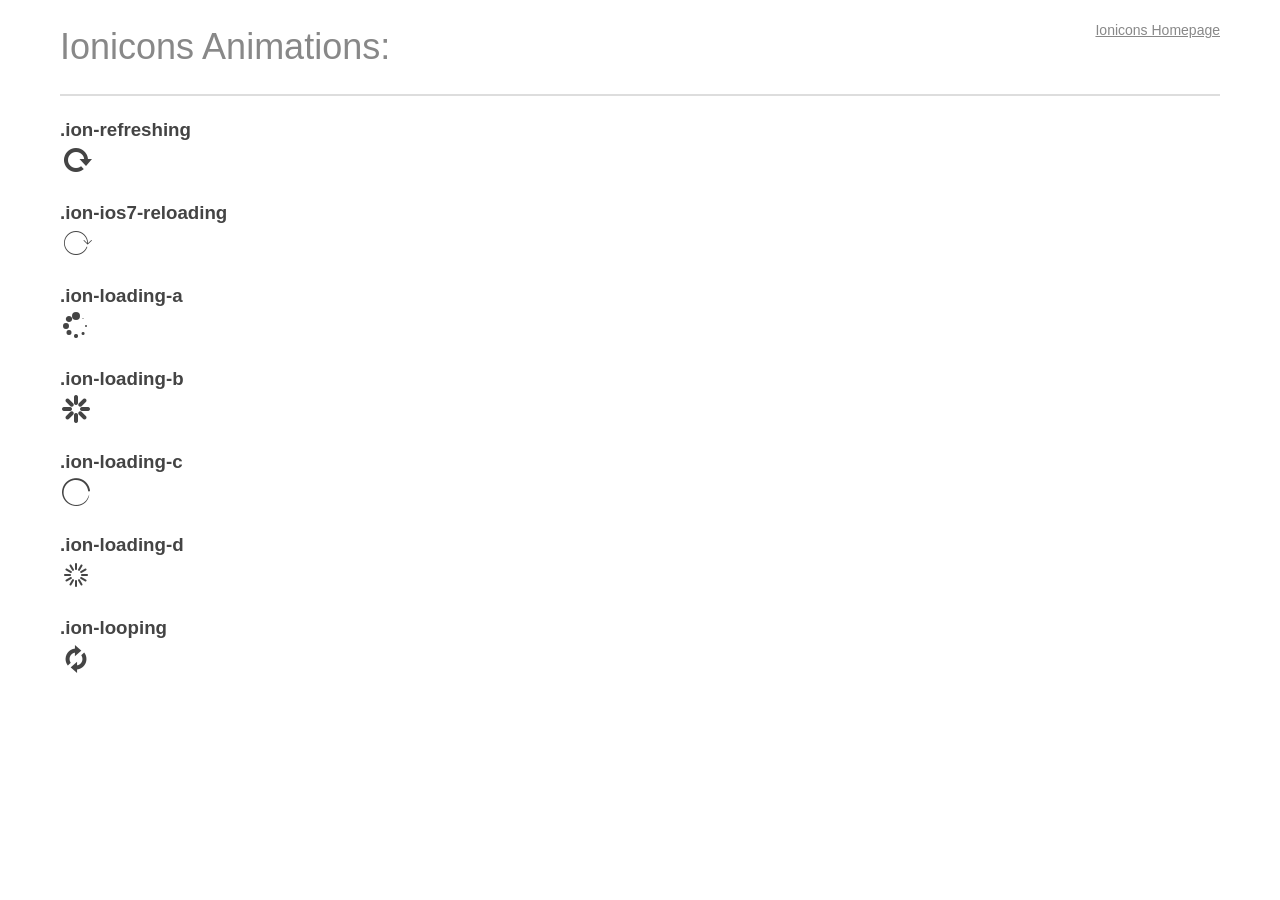
<file: MangaBook.WebApp/wwwroot/client/assets/contents/fonts/ionicons-1.5.2/animation.html>
<!DOCTYPE html>
<html>
<head>
  <title>Ionicons Animations</title>
  <style>
    * {
      -moz-box-sizing: border-box;
      -webkit-box-sizing: border-box;
      box-sizing: border-box;
      margin: 0;
      padding: 0;
    }

    body {
      background: #fff;
      color: #444;
      font: 16px/1.5 "Helvetica Neue", Helvetica, Arial, sans-serif;
    }

    a, a:visited {
      color: #888;
      text-decoration: underline;
    }
    a:hover, a:focus { color: #000; }
    p { margin-bottom: 20px; }

    header {
      border-bottom: 2px solid #ddd;
      margin-bottom: 20px;
      overflow: hidden;
      padding: 20px 0;
    }

    header h1 {
      color: #888;
      float: left;
      font-size: 36px;
      font-weight: 300;
    }

    header a {
      float: right;
      font-size: 14px;
    }

    .container {
      margin: 0 auto;
      max-width: 1200px;
      min-width: 960px;
      padding: 0 20px;
      width: 95%;
    }

    .icon {
      font-size: 32px;
    }
  </style>
  <link href="css/ionicons.css" rel="stylesheet" type="text/css" media="screen" />
</head>

<body>
  <div class="container">
    <header>
      <h1>Ionicons Animations:</h1>
      <p><a href="http://ionicons.com/">Ionicons Homepage</a></p>
    </header>
    <div class="content">

      <h3>.ion-refreshing</h3>
      <p>
        <i class="icon ion-refreshing"></i>
      </p>

      <h3>.ion-ios7-reloading</h3>
      <p>
        <i class="icon ion-ios7-reloading"></i>
      </p>

      <h3>.ion-loading-a</h3>
      <p>
        <i class="icon ion-loading-a"></i>
      </p>

      <h3>.ion-loading-b</h3>
      <p>
        <i class="icon ion-loading-b"></i>
      </p>

      <h3>.ion-loading-c</h3>
      <p>
        <i class="icon ion-loading-c"></i>
      </p>

      <h3>.ion-loading-d</h3>
      <p>
        <i class="icon ion-loading-d"></i>
      </p>

      <h3>.ion-looping</h3>
      <p>
        <i class="icon ion-looping"></i>
      </p>

    </div>
  </div>
</body>
</html>
</file>
